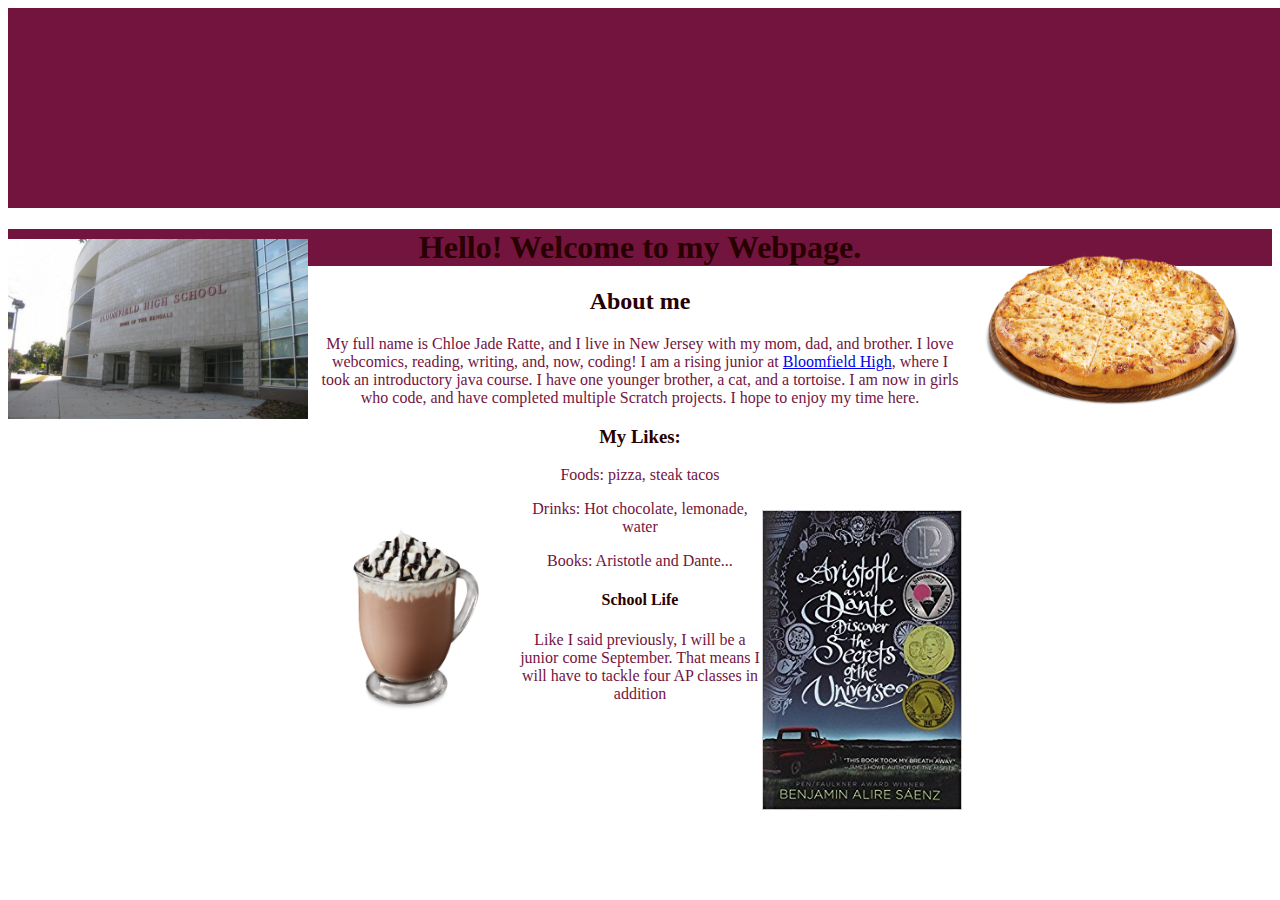
<file: index.html>
<html>
<head> <title> Chloe's Profile </title> </head>
<body>
<style>	
body{	background-color: #ffffff;}
#titl{
	text-align: center;
	color: #270001;
}
#cent{
	text-align: center;
	color: #73143F;
	margin-right: 300px;
    margin-left: 300px;
}
#imag {
    float: left;
    margin: 10px 10px 0 0;
}
#imag2 {
    float: right;
    margin: 10px 10px 0 0;
}
.Block{
	background-color: #73143F;
}
.BlockSize{
	padding-left: 700px;
	padding-right: 700px;
	padding-bottom: 200px;  
}
.top{
	background-color: #73143F;
}

</style>

<div class="Block BlockSize">
</div>
<p id = "cent" <img allign = "center" src="chloe.jpg" alt="chloe" height="200" width="390"> </p>
<h1 id = "titl"  class="top"> <img id = "imag" src="hell.jpg" alt="hell" height="180" width="300">  <img id = "imag2" src="pizza.png" alt="pizza" height="180" width="300">Hello! Welcome to my Webpage.</h1>

<h2 id = "titl"> About me</h2>

<p  id = "cent"> My full name is Chloe Jade Ratte, and I live in New Jersey with my mom, dad, and brother. I love webcomics, reading, writing, and, now, coding! I am a rising junior at <a href="http://bhs.bloomfield.schooldesk.net/">Bloomfield High</a>, where I took an introductory java course. I have one younger brother, a cat, and a tortoise. I am now in girls who code, and have completed multiple Scratch projects. I hope to enjoy my time here.</p>

<h3 id = titl> My Likes: </h3>
<p id = "cent">Foods: pizza, steak tacos</p> 
<p id = "cent"> <img id = "imag" src="hc.png" alt="hot chocolate" height="200" width="200"> <img id = "imag2" src="ari.jpg" alt="Happy gay kids" height="300" width="200">Drinks: Hot chocolate, lemonade, water</p>  
<p id = "cent">Books: Aristotle and Dante...</p>

<h4 id = "titl"> School Life</h4>
<p id = "cent">Like I said previously, I will be a junior come September. That means I will have to tackle four AP classes in addition </p>
</body>
</hmtl>
</file>
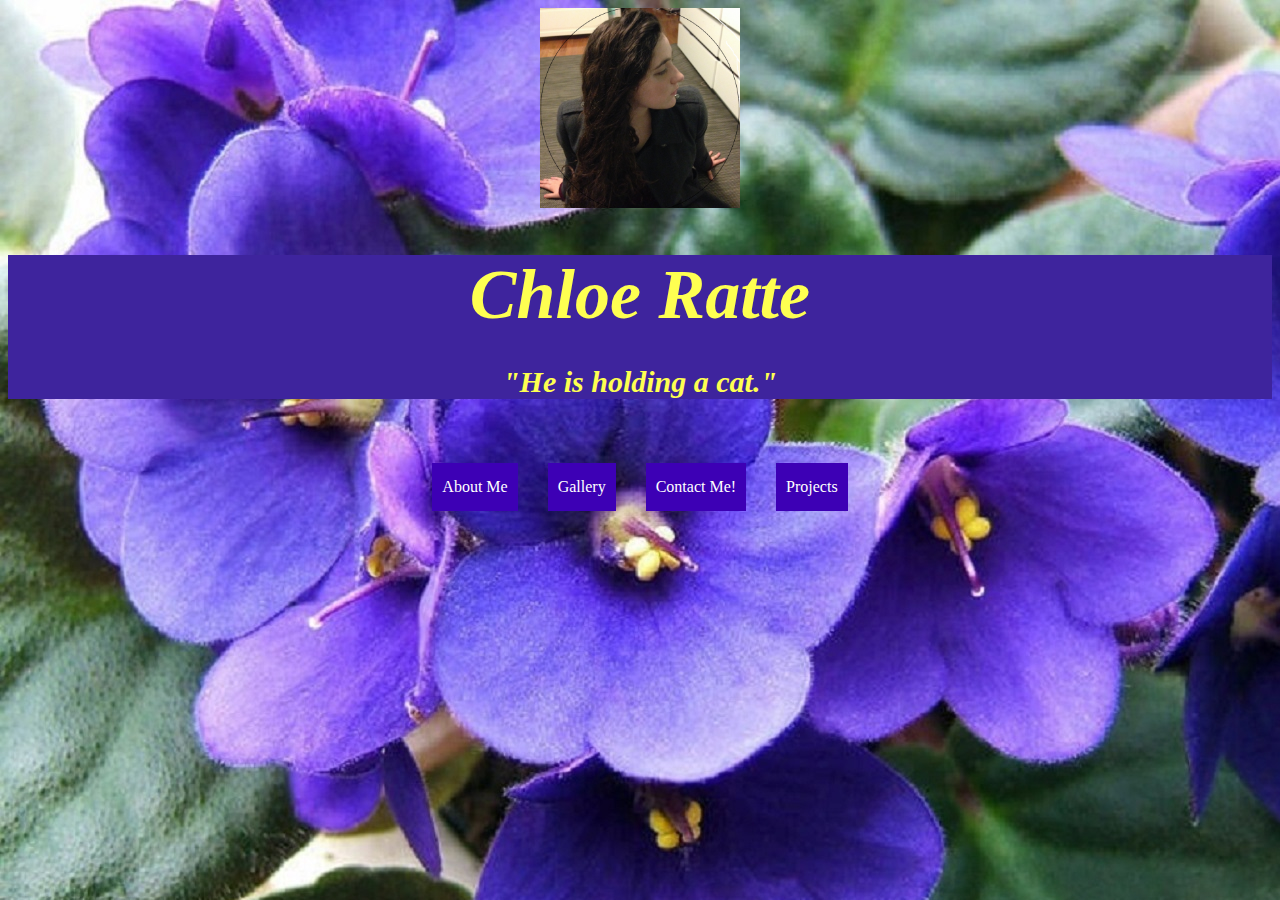
<file: Portfolio_Website/index.html>
<html>
<head> <script type="text/javascript" src="ex.js">
</script>
<title> Chloe's Profile </title> </head>
<body>
<div id = "conten">
<style>
body{
	background-image: url("violet.jpg"); 
}
#conten{
	}
#titl{
	text-align: center;
	color: #FEFF51;
}
.cent{
	text-align: center;
	color: #FEFF51;

}
#imag {
    float: left;
    margin: 10px 10px 0 0;
}
#imag2 {
    float: right;
    margin: 10px 10px 0 0;
}
.Block{
}
.BlockSize{
	padding-left: 300px;
	padding-right: 300px;
	padding-bottom: 50px;
	padding-top: 50px; 
}
.top{
	background-color: rgb(62, 36, 157);
	font-size: 70px;
}
.low{
	background-color: rgb(62, 36, 157);
	font-size: 30px;
}
.Button{
	background-color: #3D00B5;
	border: none;
    color: #ffffff;
    padding: 15px 10px;
    text-align: center;
    text-decoration: none;
    display: inline-block;
    font-size: 16px;
    margin: 17px 12px;
    font-family: "Times New Roman";
}
.de

</style>



<!--- <div class="Block BlockSize"> /**/
-->
 	<p class= "cent"> <img onmouseover="bigImg(this)" onmouseout="normalImg(this)" border="0" allign = "center" src="chlo.jpg" alt="chlo" height="200" width="200"> </p>
<!--- </div> -->
<h1 id = "titl"  class="top"> <!--- <img id = "imag" src="hell.jpg" alt="hell" height="180" width="300">  <img id = "imag2" src="pizza.png" alt="pizza" height="180" width="300">--><em>Chloe Ratte<p id = "titl" class = "low">"He is holding a cat."</p></em></h1>

<h2 id = "titl"> 
	<button class = "Button" type="button" onclick="myFunction()"> About Me</button>
	<button class = "Button" type="button" onclick="myFunction2()"> Gallery</button>
	<button class = "Button" type="button" onclick="myFunction3()"> Contact Me!</button>
	<button class = "Button" type="button" onclick="myFunction4()"> Projects</button>
</h2>

<p id = "demo" class = "cent"> </p>
<!--- <p  id = "cent"> My full name is Chloe Jade Ratte, and I live in New Jersey with my mom, dad, and brother. I love webcomics, reading, writing, and, now, coding! I am a rising junior at <a href="http://bhs.bloomfield.schooldesk.net/">Bloomfield High</a>, where I took an introductory java course. I have one younger brother, a cat, and a tortoise. I am now in girls who code, and have completed multiple Scratch projects. I hope to enjoy my time here.</p>

<h3 id = titl> My Likes: </h3>
<p id = "cent">Foods: pizza, steak tacos</p> 
<p id = "cent"> <img id = "imag" src="hc.png" alt="hot chocolate" height="200" width="200"> <img id = "imag2" src="ari.jpg" alt="Happy gay kids" height="300" width="200">Drinks: Hot chocolate, lemonade, water</p>  
<p id = "cent">Books: Aristotle and Dante...</p>

<h4 id = "titl"> School Life</h4>
<p id = "cent">Like I said previously, I will be a junior come September. That means I will have to tackle four AP classes in addition </p>
-->
</div>
</body>
</hmtl>
</file>
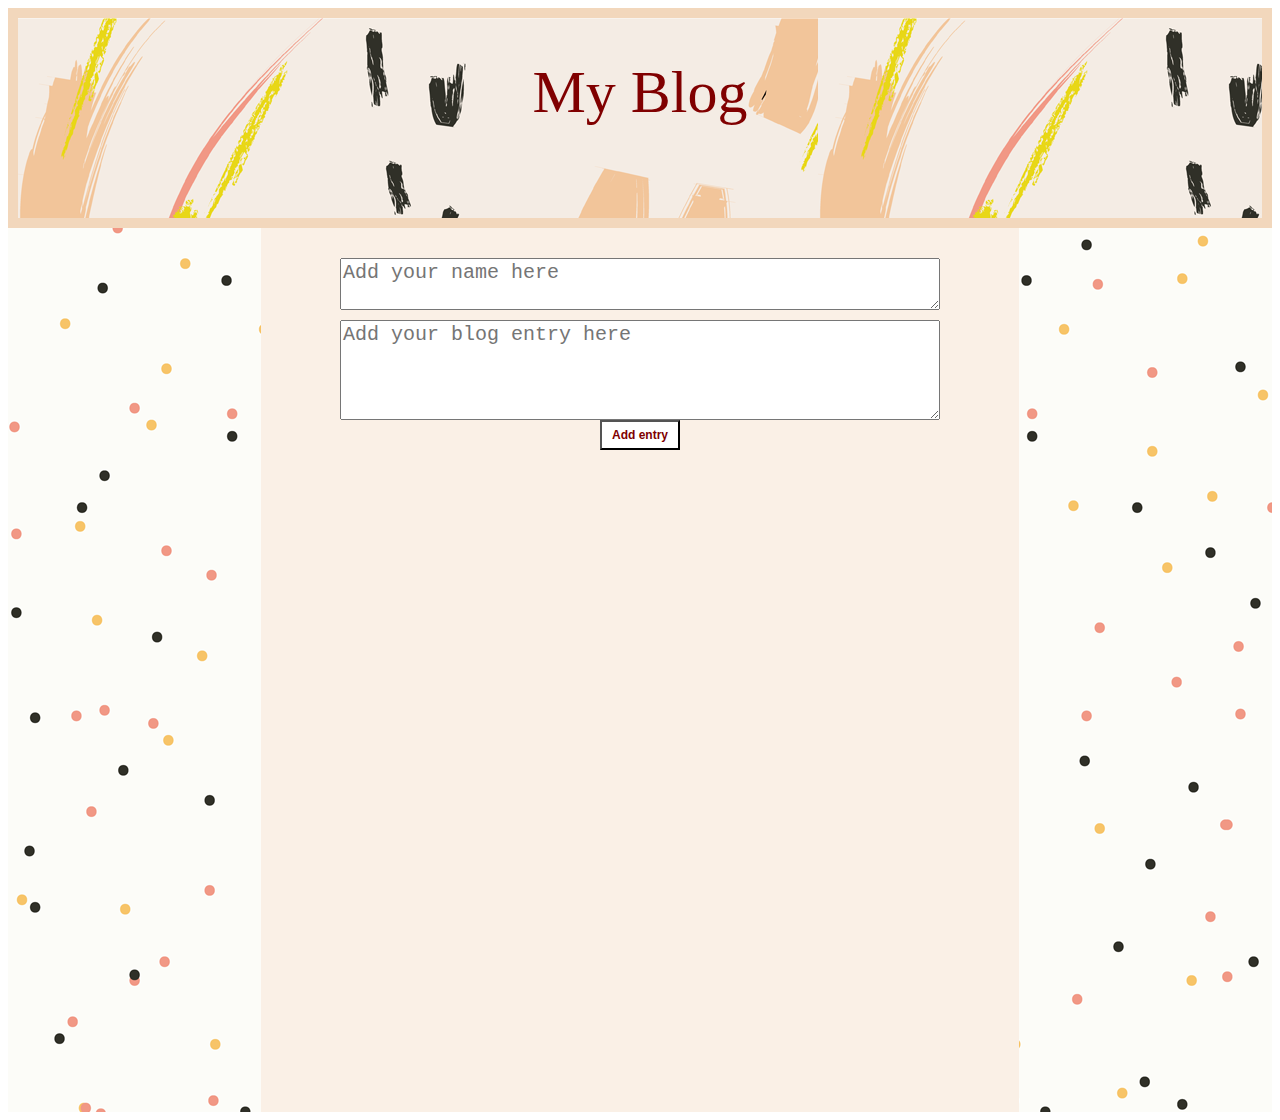
<file: blog-starter-20170728T175534Z-001/blog-starter/index.html>
<html>
  <head>
    <link href="main.css" rel="stylesheet" />
  </head>
  <body>
    <div class="header centerChildren"><div id="headerText">My Blog</div></div>
    <div id="blogBody">
      <div id="blogBodyInner">
        <div id="blogEntryContainer" class="centerChildren">
          <textarea id="blogEntryName" placeholder="Add your name here"></textarea>
          <textarea id="blogEntryText" placeholder="Add your blog entry here"></textarea>
          <br/>
          <button id="addEntryBtn" onclick="addEntryToBlog()">Add entry</button>
        </div>
        <div id="blogDetails">
        </div>
        <div class="blogDate">
        </div>
      </div>
    </div>
    <script src="blog.js" type="text/javascript"></script>
  </body>
</html>
</file>
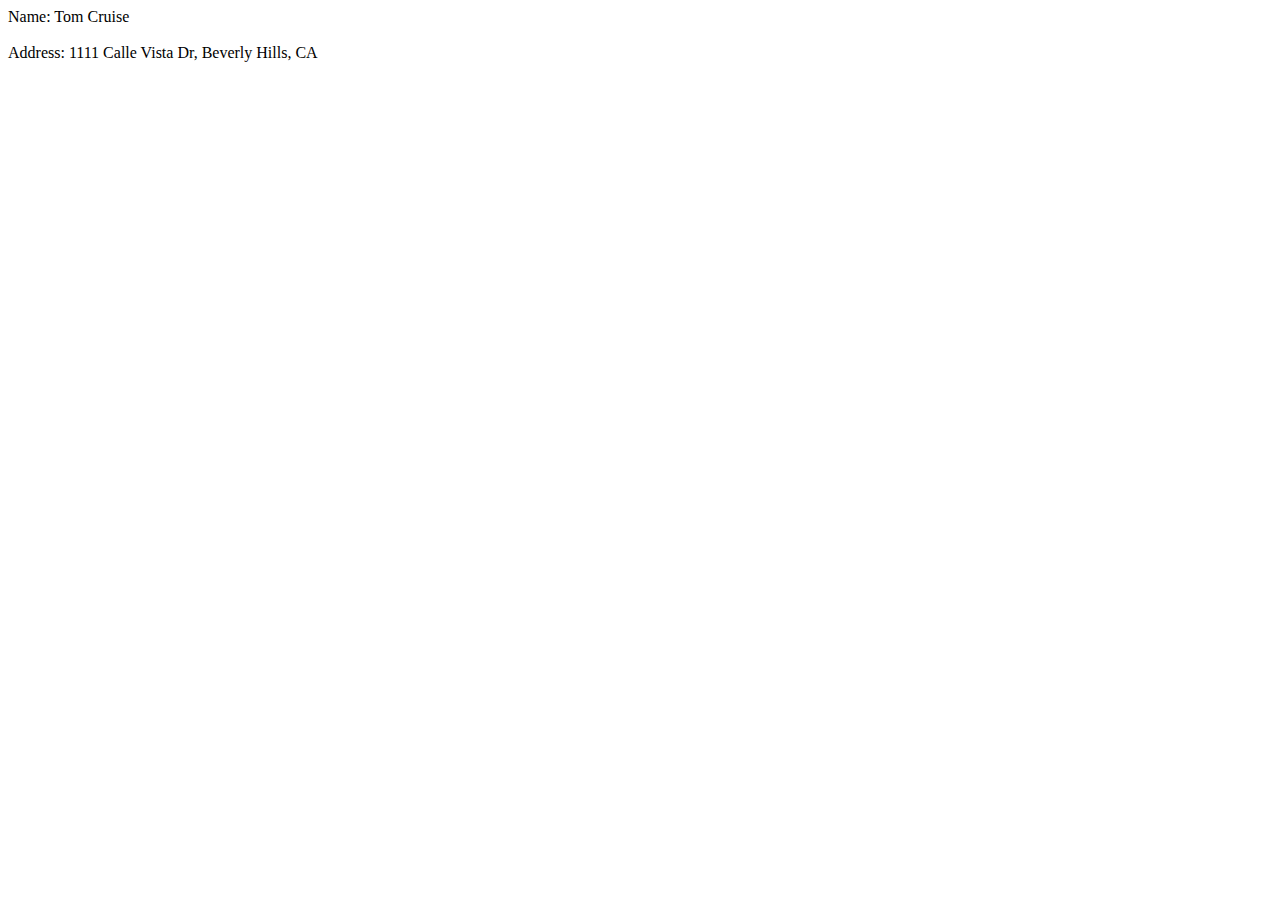
<file: class_starter-20170728T144421Z-001/class_starter/index.html>
<html>
  <head>
  </head>
  <body>
    <div>
      <span>Name: </span>
      <span id="myName"></span>
      <br/><br/>

      <span>Address: </span>
      <span id="myAddress"></span>

      

    </div>
    <script type="text/javascript" src="class_starter.js"></script>
  </body>
</html>
</file>
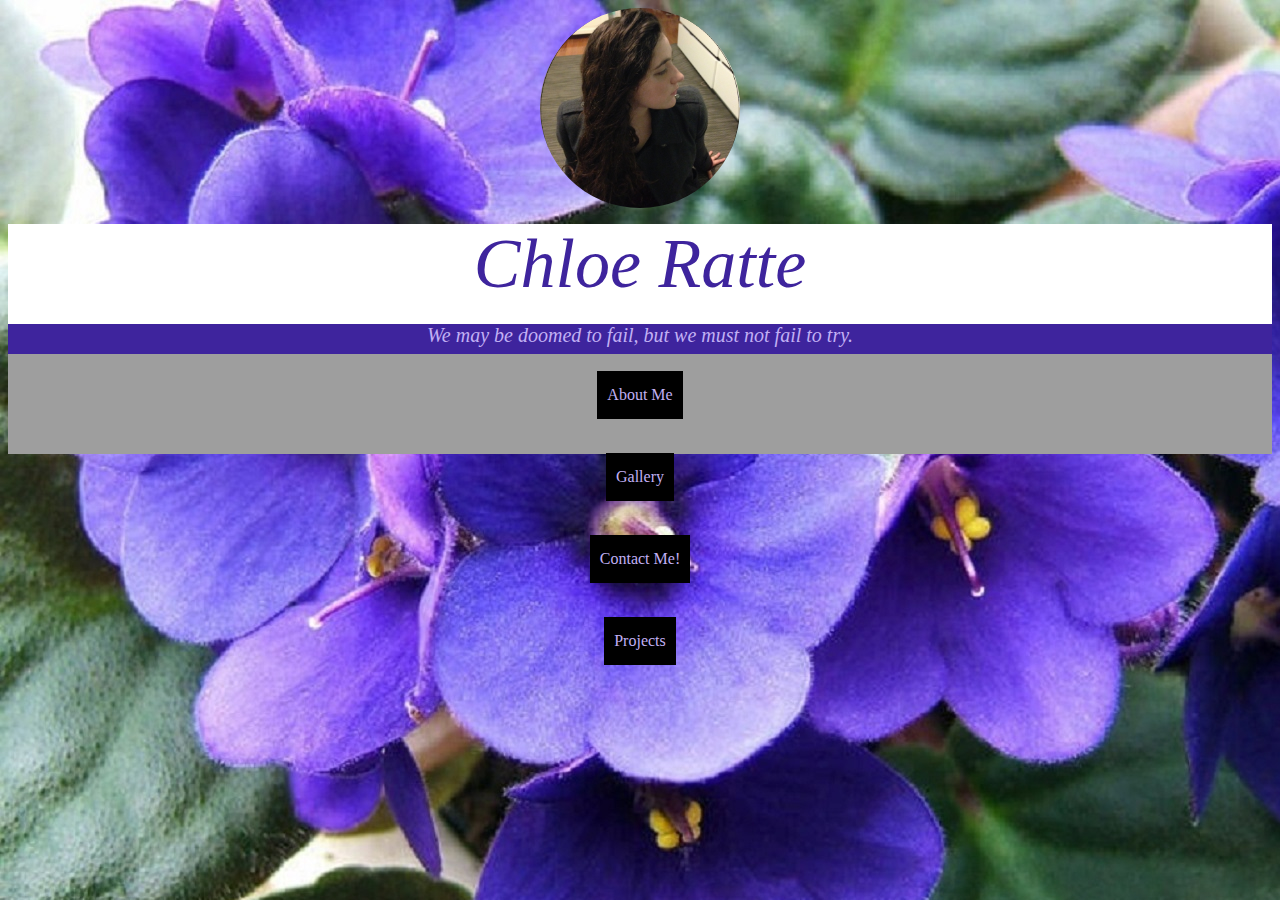
<file: Portfolio_Website/indexport.html>
<html>
<head> <script type="text/javascript" src="ex.js">
</script>
<title> Chloe's Profile </title> </head>
<body>
<div id = "conten">
<link rel = "stylesheet" type="text/css" href="./css.css">


<!--- <div class="Block BlockSize"> /**/
-->
 	<p class= "cent"> <img class = "img-circle" onmouseover="bigImg(this)" onmouseout="normalImg(this)" border="0" allign = "center" src="chlo.jpg" alt="chlo" height="200" width="200"> </p>
<!--- </div> -->


<div class="container">
	<div class="white" id="contained">
		<em>Chloe Ratte</em>
	</div>
	<em><div id="contain2" class="purple">
	</div></em>
	<div class="black" id="contained">
	<div class="row">
  		<div class="col-sm-3"><button class = "Button" type="button" onclick="myFunction()"> About Me</button></div>
  		<div class="col-sm-3"><button class = "Button" type="button" onclick="myFunction2()"> Gallery</button></div>
  		<div class="col-sm-3"><button class = "Button" type="button" onclick="myFunction3()"> Contact Me!</button></div>
  		<div class="col-sm-3"><button class = "Button" type="button" onclick="myFunction4()"> Projects</button></div>
		</div>
	</div>
</div>


<p id = "demo" class = "cent"> </p>
 <!--- <img id = "imag" src="hell.jpg" alt="hell" height="180" width="300">  <img id = "imag2" src="pizza.png" alt="pizza" height="180" width="300">-->
<!--- <p  id = "cent"> My full name is Chloe Jade Ratte, and I live in New Jersey with my mom, dad, and brother. I love webcomics, reading, writing, and, now, coding! I am a rising junior at <a href="http://bhs.bloomfield.schooldesk.net/">Bloomfield High</a>, where I took an introductory java course. I have one younger brother, a cat, and a tortoise. I am now in girls who code, and have completed multiple Scratch projects. I hope to enjoy my time here.</p>

<h3 id = titl> My Likes: </h3>
<p id = "cent">Foods: pizza, steak tacos</p> 
<p id = "cent"> <img id = "imag" src="hc.png" alt="hot chocolate" height="200" width="200"> <img id = "imag2" src="ari.jpg" alt="Happy gay kids" height="300" width="200">Drinks: Hot chocolate, lemonade, water</p>  
<p id = "cent">Books: Aristotle and Dante...</p>

<h4 id = "titl"> School Life</h4>
<p id = "cent">Like I said previously, I will be a junior come September. That means I will have to tackle four AP classes in addition </p>
-->
</div>
</body>
</hmtl>
</file>
<file: blog-starter-20170728T175534Z-001/blog-starter/main.css>
body {
}

.centerChildren {
  text-align: center;
}

.header {
  font-size: 60px;
  font-family: fantasy;
  color:maroon;
  background-image: url("headerbg.png");
  height: 200px;
  border: 10px solid #f2d7bc;
}

#headerText {
  padding-top: 40px;
}

#addEntryBtn {
  width: 80px;
  height: 30px;
  background-color: white;
  color: maroon;
  font-size: 12px;
  font-weight: 700;
}

#blogEntryContainer {
  padding-top: 30px;
  padding-bottom: 40px;
}

#blogEntryText {
  height: 100px;
  width: 600px;
  font-size: 20px;
}

#blogEntryName {
  width: 600px;
  margin-bottom: 10px;
  font-size: 20px;
}

#blogDetails {
  width: 800px;
  padding-left: 30px;
  padding-right: 30px;
}

.blogEntry {
  margin-bottom: 5px;
  font-size: 20px;
  color: maroon;
}

.blogDate {
  margin-bottom: 20px;
  font-size: 12px;
  color: maroon;
}

#blogBody {
  background-image: url("blogbg.png");
  height: 100%;
  border-top
}

#blogBodyInner {
  width: 60%;
  margin: 0 auto;
  background-color: linen;
  height: 100%;
}
</file>
<file: Portfolio_Website/css.css>
body{
	background-image: url("violet.jpg"); 
}
#conten{
	}
#titl{
	text-align: center;
	color: rgb(62, 36, 157);
}
.purple{
	background-color: rgb(62, 36, 157);
	font-size: 20px;
	text-align: center;
	color: rgb(193, 176, 244);
}
.cent{
	text-align: center;
	color: #FEFF51;

}
#imag {
    float: left;
    margin: 10px 10px 0 0;
}
#imag2 {
    float: right;
    margin: 10px 10px 0 0;
}
.BlockSize{
	padding-left: 300px;
	padding-right: 300px;
	padding-bottom: 50px;
	padding-top: 50px; 
}
.top{
	font-size: 70px;
}
.low{
	font-size: 20px;
	text-align: center;
	color: rgb(193, 176, 244);
}
.Button{
	background-color: #000000;
	border: none;
    color: rgb(193, 176, 244);
    padding: 15px 10px;
    text-align: center;
    text-decoration: none;
    display: inline-block;
    font-size: 16px;
    margin: 17px 12px;
    font-family: "Times New Roman";
}
.img-circle {
    border-radius: 50%;
}
.white{
		background-color: #ffffff;
		font-size: 70px;
}
.container{
	height: 230px;
}
#contained{
	height: 100px;
	text-align: center;
	color: rgb(62, 36, 157);
}
#contain2{
	height: 30px;
}
.black{
	background-color: rgb(158, 158, 158);
}
</file>
